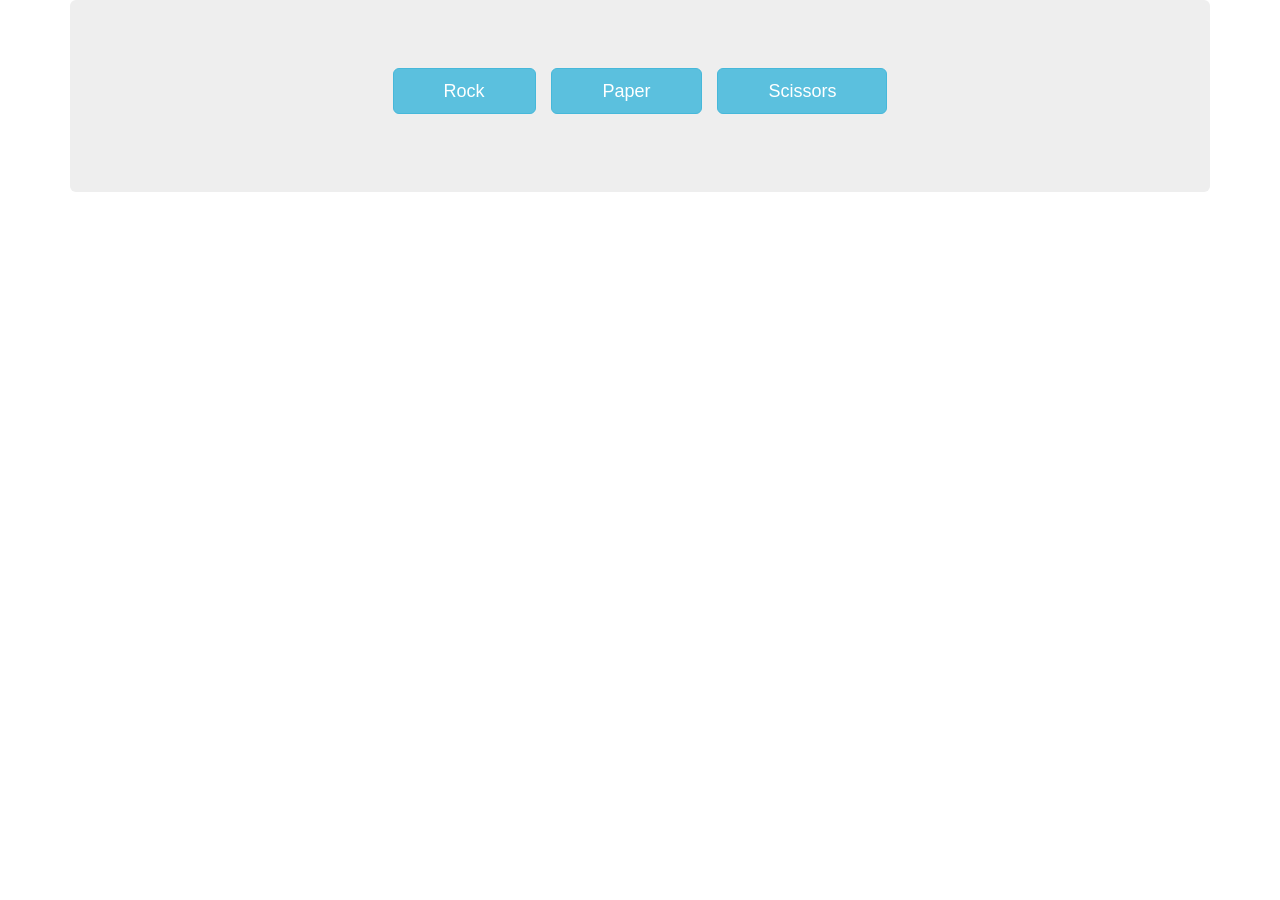
<file: index.html>
<!DOCTYPE html>
<html lang="en">
<head>
    <meta charset="UTF-8">
    <meta name="viewport" content="width=device-width, initial-scale=1.0">
    <meta http-equiv="X-UA-Compatible" content="ie=edge">
    <link rel="stylesheet" href="https://maxcdn.bootstrapcdn.com/bootstrap/3.3.7/css/bootstrap.min.css" />
    <link rel="stylesheet" href="style.css">
    <title>Document</title>
</head>
<body>
<div class="container">
                
        <div class="jumbotron">
            <h3>
                <center>
                    <div class="row row-margin">
                        <div class="col-md-3"></div>
                        <div class="col-md-6 btn-align">
                            <input type="button" class="btn btn-info btn-lg btn-size" onclick="choose(this.value)" value="Rock">
                            </input>

                            <input type="button" class="btn btn-info btn-lg btn-size" onclick="choose(this.value)" value="Paper">
                            </input>

                            <input type="button" class="btn btn-info btn-lg btn-size" onclick="choose(this.value)" value="Scissors">
                            </input>    
                        </div>
                        <div class="col-md-3"></div>
                    </div>                    
                    <div id="game">
                        
                    </div>
                </center>
            </h3>
        </div>
    
</div>

    <script>
    var computerChoices = ["r", "p", "s"];

    var wins = 0;
    var losses = 0;
    var ties = 0;
    var userGuess = '';

    function choose(value)
    {
        var userGuess = value[0].toLowerCase();
        var computerGuess = computerChoices[Math.floor(Math.random() * computerChoices.length)];

        if ((userGuess === "r") && (computerGuess === "s")) {
                wins++;
            } else if ((userGuess === "p") && (computerGuess === "r")) {
                wins++;
            } else if ((userGuess === "s") && (computerGuess === "p")) {
                wins++;
            } else if ((userGuess === "s") && (computerGuess === "r")) {
                losses++;
            } else if ((userGuess === "r") && (computerGuess === "p")) {
                losses++;
            } else if ((userGuess === "p") && (computerGuess === "s")) {
                losses++;
            } else {
                ties++;
            }
    
        switch (computerGuess) {
            case "r":
                computerDisplay = '<span class="glyphicon glyphicon-cloud glyphicon-rock glyph-color" aria-hidden="true"></span>';
                break;
            case "p":
                computerDisplay = '<span class="glyphicon glyphicon-file glyph-color" aria-hidden="true"></span>';
                break;
            case "s":
                computerDisplay = '<span class="glyphicon glyphicon-scissors glyph-color" aria-hidden="true"></span>';
                break;
        }

        switch (userGuess) {
            case "r":
                userDisplay = '<span class="glyphicon glyphicon-cloud glyphicon-rock glyph-color" aria-hidden="true"></span>';
                break;
            case "p":
                userDisplay = '<span class="glyphicon glyphicon-file glyph-color" aria-hidden="true"></span>';
                break;
            case "s":
                userDisplay = '<span class="glyphicon glyphicon-scissors glyph-color" aria-hidden="true"></span>';
                break;
        }

        var html =
            '<div class="row row-margin-sm">' +
                '<div class="col-md-3"></div>' +
                '<div class="col-md-3">' +
                    '<div class="panel panel-info">' +
                        '<div class="panel-heading">You</div>' +
                        '<div class="panel-body">' + userDisplay + '</div>' +
                    '</div>' +
                '</div>' +
                '<div class="col-md-3">' +
                    '<div class="panel panel-info">' +
                        '<div class="panel-heading">Computer</div>' +
                        '<div class="panel-body">' + computerDisplay + '</div>' +
                    '</div>' +
                '</div>' +
            '</div>' +

            '<div class="row">' +
                '<div class="col-md-3"></div>' +
                '<div class="col-md-6">' +
                    '<div class="progress">' +
                        '<div class="progress-bar progress-bar-success bar-style" role="progressbar" aria-valuenow="' + wins + '" aria-valuemin="0" aria-valuemax="100" style="width: ' + wins + '%">' +
                        wins + 
                        '<span class="sr-only">' + wins + '% Complete (success)</span>' +
                        '</div>' +
                    '</div>' +
                    '<div class="progress">' +
                        '<div class="progress-bar progress-bar-danger bar-style" role="progressbar" aria-valuenow="' + losses + '" aria-valuemin="0" aria-valuemax="100" style="width: ' + losses + '%">' +
                        losses + 
                        '<span class="sr-only">' + losses + '% Complete (danger)</span>' +
                        '</div>' +
                    '</div>' + 
                    '<div class="progress">' +
                        '<div class="progress-bar progress-bar-warning bar-style" role="progressbar" aria-valuenow="' + ties + '" aria-valuemin="0" aria-valuemax="100" style="width: ' + ties + '%">' +
                        ties + 
                        '<span class="sr-only">' + ties + '% Complete (warning)</span>' +
                        '</div>' +
                    '</div>' +
                '</div>' +
            '</div>'        
          ;

        document.querySelector("#game").innerHTML = html;

    };     
        
    
    

    
// Math.floor(Math.random() * 3)
    // for (var i = 0; i < 1; i++) {
    //     console.log(RPSrules[Math.floor(Math.random() * 3)]);
    //   }
    </script>
</body>
</html>
</file>
<file: style.css>
.glyphicon-rock {
    top: 4px;
}

.glyph-color {
    color: #31708f;
}

.col-align {
    margin: 15px;
}

.dummy-border {
    border: 1px solid red;
}

.btn-align {
    display: flex;
    justify-content: space-between;

}   

.btn-size {
    padding-left: 50px;
    padding-right: 50px;
}

.row-margin {
    margin-bottom: 30px;
}

.row-margin-sm {
    margin-bottom: 5px;
}

.bar-style {
    min-width: 2em;
}
</file>
